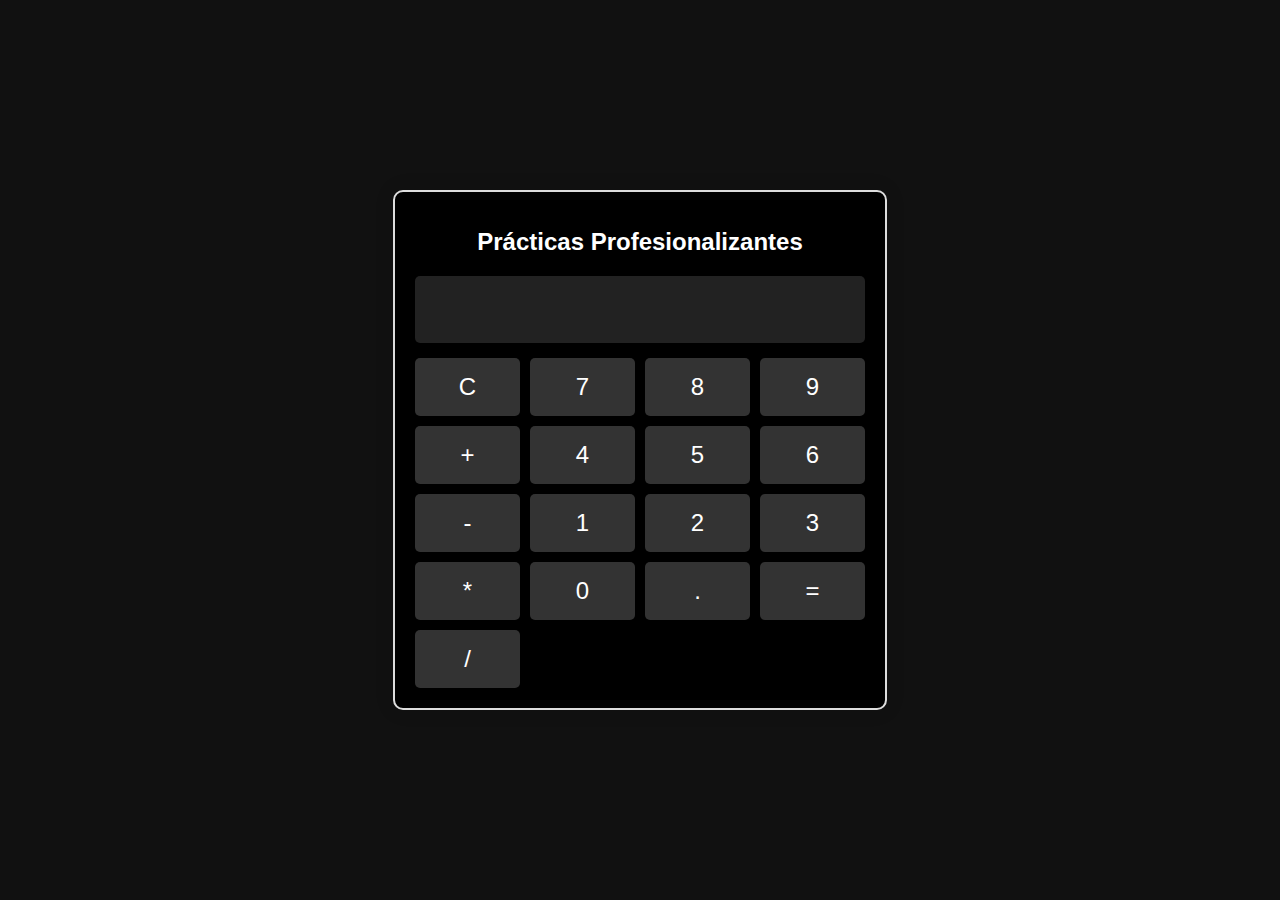
<file: Calculadora/index.html>
<!DOCTYPE html>
<html lang="es">
<head>
  <meta charset="UTF-8">
  <meta name="viewport" content="width=device-width, initial-scale=1.0">
  <title>Calculadora</title>
  <link rel="stylesheet" href="styles.css">
</head>
<body>
  <div class="calculator">
    <h1 class="header">Prácticas Profesionalizantes</h1>
    <input type="text" id="display" readonly>
    <div class="keys">
      <button onclick="clearDisplay()">C</button>
      <button onclick="appendToDisplay('7')">7</button>
      <button onclick="appendToDisplay('8')">8</button>
      <button onclick="appendToDisplay('9')">9</button>
      <button onclick="appendToDisplay('+')">+</button>
      <button onclick="appendToDisplay('4')">4</button>
      <button onclick="appendToDisplay('5')">5</button>
      <button onclick="appendToDisplay('6')">6</button>
      <button onclick="appendToDisplay('-')">-</button>
      <button onclick="appendToDisplay('1')">1</button>
      <button onclick="appendToDisplay('2')">2</button>
      <button onclick="appendToDisplay('3')">3</button>
      <button onclick="appendToDisplay('*')">*</button>
      <button onclick="appendToDisplay('0')">0</button>
      <button onclick="appendToDisplay('.')">.</button>
      <button onclick="calculateResult()">=</button>
      <button onclick="appendToDisplay('/')">/</button>
    </div>
  </div>

  <script src="script.js"></script>
</body>
</html>
</file>
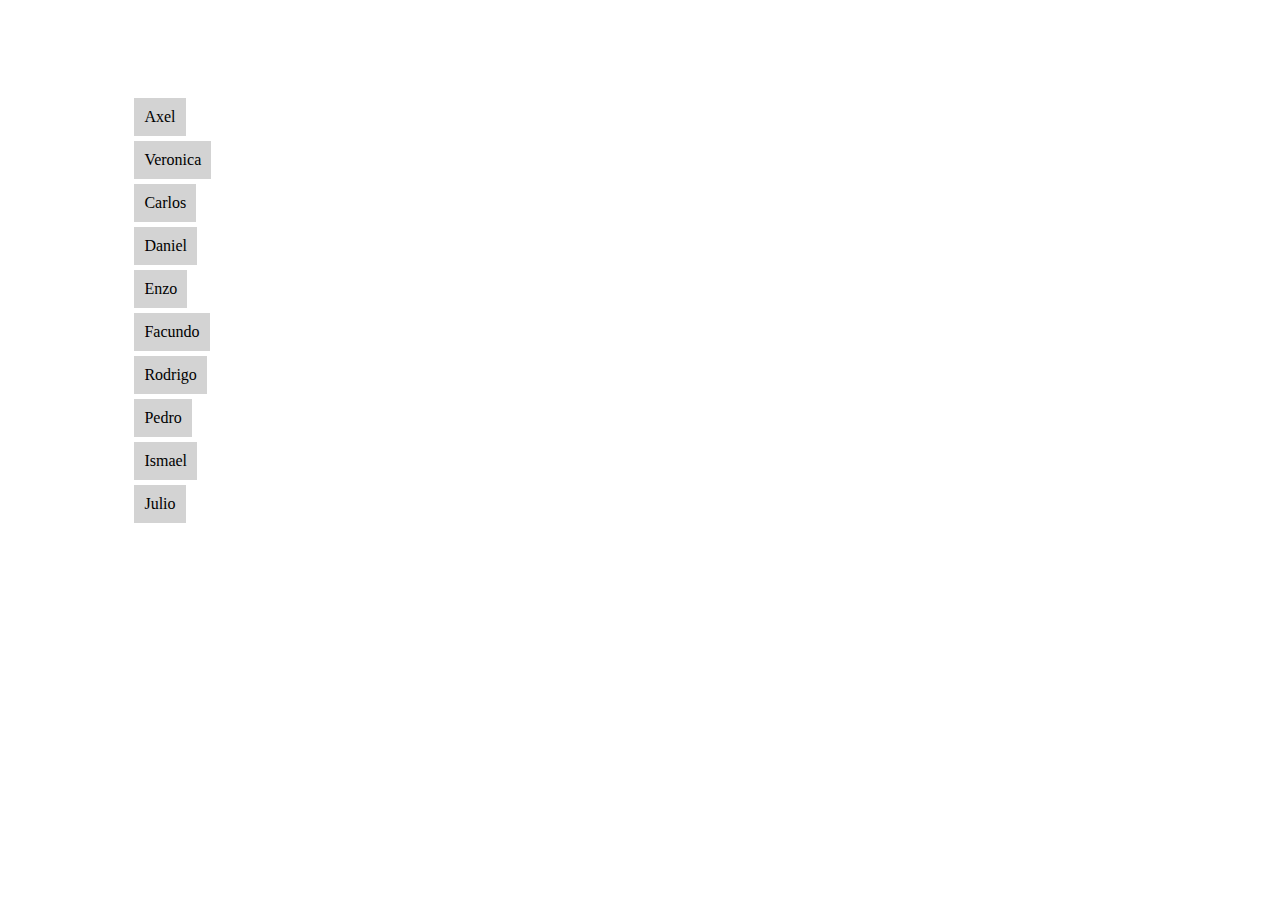
<file: Nombres/Nombre.html>
<!DOCTYPE html>
<html lang="es">
<head>
<meta charset="UTF-8">
<meta name="viewport" content="width=device-width, initial-scale=1.0">
<title>Juego de Ordenamiento</title>
<style>
    body {
        display: flex;
        justify-content: center;
        align-items: center;
        height: 100vh;
        flex-direction: column; /* Alinea el contenido en columna */
    }
    #container {
        display: flex;
        width: 80%;
        height: 80%;
        justify-content: space-between; /* Ajuste para espacio entre contenedores */
    }
    #contenedor-nombres {
        flex: 1;
        display: flex;
        flex-direction: column;
        align-items: flex-start; /* Ajuste para alinear nombres a la izquierda */
    }
    #nombres-ordenados {
        flex: 1;
        display: flex;
        flex-direction: column;
        align-items: flex-start; /* Ajuste para alinear nombres a la izquierda */
        margin-left: 20px; /* Ajuste para espacio entre contenedores */
    }
    .nombre {
        padding: 10px;
        margin-bottom: 5px;
        background-color: lightgray;
        cursor: pointer;
    }
    #Boton-Verificador {
        margin-top: 20px; /* Espacio entre los contenedores y el botón */
    }
</style>
</head>
<body>
<div id="container">
    <div id="contenedor-nombres"></div>
    <div id="nombres-ordenados"></div>
</div>
<button id="Boton-Verificador" style="display:none;">OK</button>

<script src="script.js"></script>
</body>
</html>
</file>
<file: Calculadora/styles.css>
body {
  font-family: 'Segoe UI', Tahoma, Geneva, Verdana, sans-serif;
  display: flex;
  justify-content: center;
  align-items: center;
  height: 100vh;
  margin: 0;
  background-color: #111;
}

.calculator {
  border: 2px solid #ddd;
  border-radius: 10px;
  padding: 20px;
  background-color: #000;
  box-shadow: 0 0 20px rgba(0, 0, 0, 0.1);
}

.header {
  text-align: center;
  font-size: 1.5em;
  color: #fff;
  font-family: 'Segoe UI', Tahoma, Geneva, Verdana, sans-serif;
  margin-bottom: 20px;
}

#display {
  width: calc(100% - 30px);
  padding: 15px;
  margin-bottom: 15px;
  font-size: 2em;
  text-align: right;
  border: none;
  background-color: #222;
  border-radius: 5px;
  color: #0099ff; /* Azul para los números */
}

.keys {
  display: grid;
  grid-template-columns: repeat(4, 1fr);
  grid-gap: 10px;
}

button {
  padding: 15px;
  font-size: 1.5em;
  border: none;
  background-color: #333;
  color: #fff;
  border-radius: 5px;
  cursor: pointer;
  transition: background-color 0.3s ease;
}

button:hover {
  background-color: #555;
}
</file>
